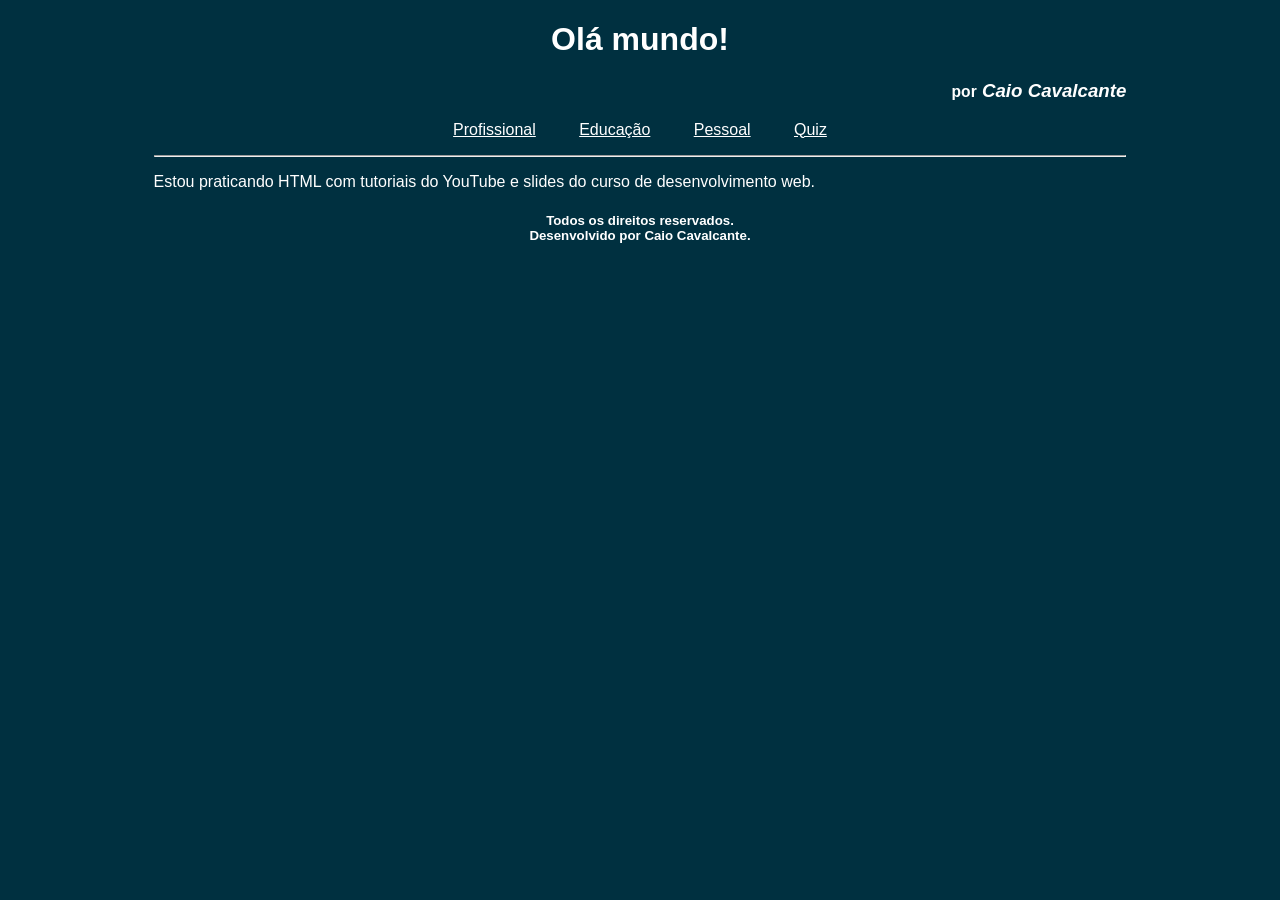
<file: source/pages/index.html>
<!DOCTYPE html>
<html lang="en">
<head>
    <meta charset="UTF-8">
    <meta name="author" content="Caio Cavalcante">
    <meta name="keywords" content="html, desenvolvimento, web">
    <meta name="description" content="Praticando HTML">
    <meta name="viewport" content="width=device-width, initial-scale=1.0">
    
    <title>Site prático</title>

    <link rel="stylesheet" href="../styles/styles.css">
</head>

<body>
    <header>
        <h1>Olá mundo!</h1>
        <h3 align="right"><small>por</small> <i>Caio Cavalcante</i></h3>
        
        <nav id="menu">
            <ul>
                <li><a href="profissional.html">Profissional</a></li>
                <li><a href="educacao.html">Educação</a></li>
                <li><a href="pessoal.html">Pessoal</a></li>
                <li><a href="quiz.html">Quiz</a></li>
            </ul>
        </nav><hr>
    </header>
    

    <section id="texto">
        <p>Estou praticando HTML com tutoriais do YouTube e slides do curso de desenvolvimento web.</p>
    </section>

    <footer>
        <h5>Todos os direitos reservados. <br> Desenvolvido por Caio Cavalcante.</h5>
    </footer>
</body>
</html>
</file>
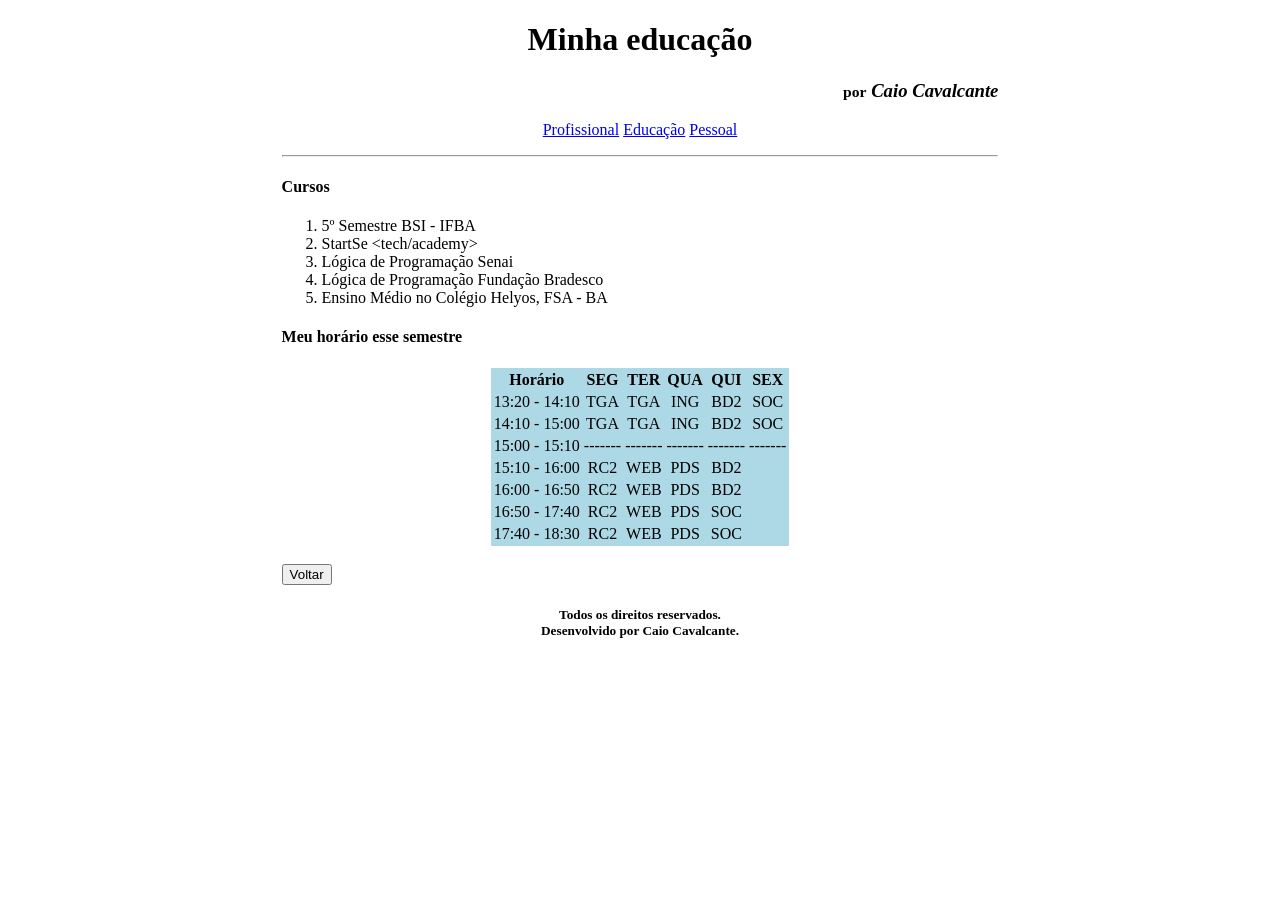
<file: educacao.html>
<!DOCTYPE html>
<html lang="en">
<head>
    <meta charset="UTF-8">
    <meta name="author" content="Caio Cavalcante">
    <meta name="keywords" content="html, desenvolvimento, web">
    <meta name="description" content="Informações de educação">
    <meta name="viewport" content="width=device-width, initial-scale=1.0">

    <title>Onde aprendi?</title>

    <link rel="stylesheet" href="styles.css">
</head>

<body>
    <header>
        <h1>Minha educação</h1>
        <h3 align="right"><small>por</small> <i>Caio Cavalcante</i></h3>
    </header>
    
    <nav id="menu">
        <ul>
            <li><a href="profissional.html">Profissional</a></li>
            <li><a href="educacao.html">Educação</a></li>
            <li><a href="pessoal.html">Pessoal</a></li>
        </ul><hr>
    </nav>

    <section id="cursos">
        <h4>Cursos</h4>
        <ol>
            <li>5º Semestre BSI - IFBA</li>
            <li>StartSe &lt;tech/academy&gt;</li>
            <li>Lógica de Programação Senai</li>
            <li>Lógica de Programação Fundação Bradesco</li>
            <li>Ensino Médio no Colégio Helyos, FSA - BA</li>
        </ol>
    </section>

    <section id="horario"> <!-- o que é cada sigla -->
        <h4>Meu horário esse semestre</h4>
        <table align="center" bgcolor="lightblue">
            <tr>
                <th>Horário</th>
                <th>SEG</th>
                <th>TER</th>
                <th>QUA</th>
                <th>QUI</th>
                <th>SEX</th>
            </tr>
    
            <tr align="center">
                <td>13:20 - 14:10</td>
                <td>TGA</td>
                <td>TGA</td>
                <td>ING</td>
                <td>BD2</td>
                <td>SOC</td>
            </tr>
    
            <tr align="center">
                <td>14:10 - 15:00</td>
                <td>TGA</td>
                <td>TGA</td>
                <td>ING</td>
                <td>BD2</td>
                <td>SOC</td>
            </tr>
    
            <tr align="center">
                <td>15:00 - 15:10</td>
                <td>-------</td>
                <td>-------</td>
                <td>-------</td>
                <td>-------</td>
                <td>-------</td>
            </tr>
    
            <tr align="center">
                <td>15:10 - 16:00</td>
                <td>RC2</td>
                <td>WEB</td>
                <td>PDS</td>
                <td>BD2</td>
            </tr>
    
            <tr align="center">
                <td>16:00 - 16:50</td>
                <td>RC2</td>
                <td>WEB</td>
                <td>PDS</td>
                <td>BD2</td>
            </tr>
    
            <tr align="center">
                <td>16:50 - 17:40</td>
                <td>RC2</td>
                <td>WEB</td>
                <td>PDS</td>
                <td>SOC</td>
            </tr>
            
            <tr align="center">
                <td>17:40 - 18:30</td>
                <td>RC2</td>
                <td>WEB</td>
                <td>PDS</td>
                <td>SOC</td>
            </tr>
        </table>
    </section>

    
    <footer>
        <br><a href="index.html" target=_self title="Voltar para primeira pagina">
            <button>Voltar</button>
        </a>

        <h5>Todos os direitos reservados. <br> Desenvolvido por Caio Cavalcante.</h5>
    </footer>
</body>
</html>
</file>
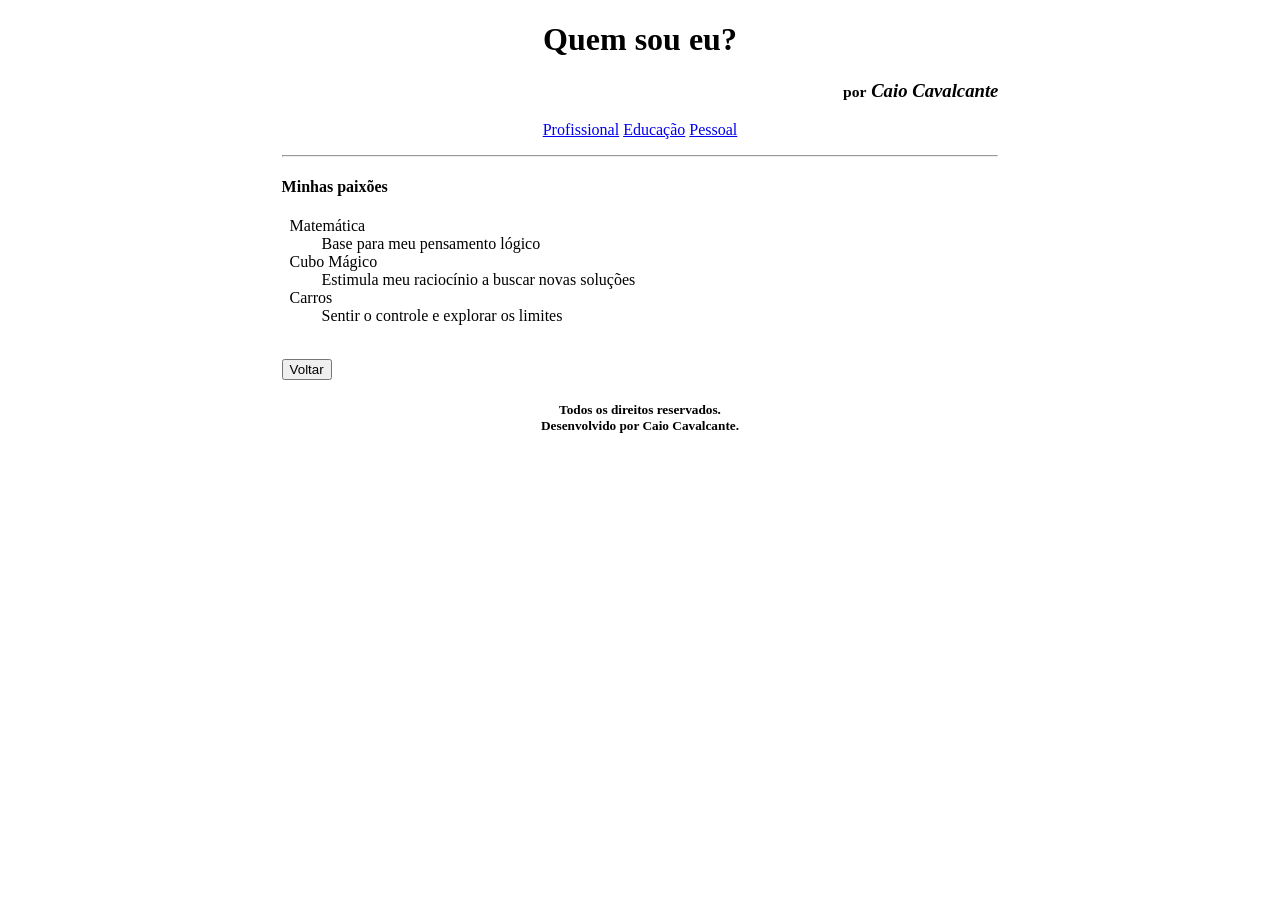
<file: pessoal.html>
<!DOCTYPE html>
<html lang="en">
<head>
    <meta charset="UTF-8">
    <meta name="author" content="Caio Cavalcante">
    <meta name="keywords" content="html, desenvolvimento, web">
    <meta name="description" content="Informações pessoais">
    <meta name="viewport" content="width=device-width, initial-scale=1.0">

    <title>Quem sou eu?</title>

    <link rel="stylesheet" href="styles.css">
</head>

<body>
    <header>
        <h1>Quem sou eu?</h1>
        <h3 align="right"><small>por</small> <i>Caio Cavalcante</i></h3>
    </header>
    
    <nav id="menu">
        <ul>
            <li><a href="profissional.html">Profissional</a></li>
            <li><a href="educacao.html">Educação</a></li>
            <li><a href="pessoal.html">Pessoal</a></li>
        </ul><hr>
    </nav>

    <section id="interesses">
        <h4>Minhas paixões</h4>
        <dl>
            <dt>&nbsp; Matemática</dt>
            <dd>Base para meu pensamento lógico</dd>
            <dt>&nbsp; Cubo Mágico</dt>
            <dd>Estimula meu raciocínio a buscar novas soluções</dd>
            <dt>&nbsp; Carros</dt>
            <dd>Sentir o controle e explorar os limites</dd>
        </dl>
    </section>

    <footer>
        <br><a href="index.html" target=_self title="Voltar para primeira pagina">
            <button>Voltar</button>
        </a>
        
        <h5>Todos os direitos reservados. <br> Desenvolvido por Caio Cavalcante.</h5>
    </footer>
</body>
</html>
</file>
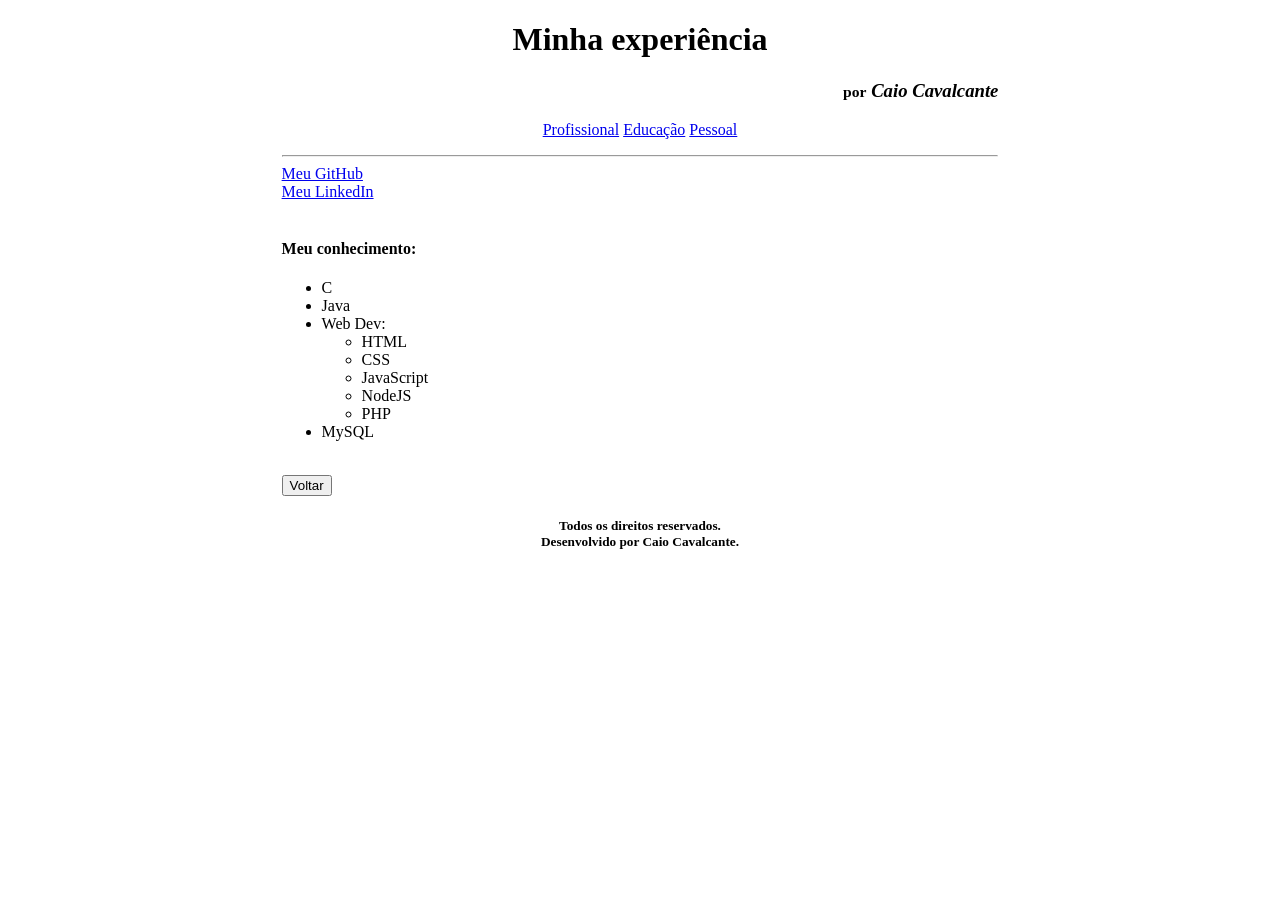
<file: profissional.html>
<!DOCTYPE html>
<html lang="en">
<head>
    <meta charset="UTF-8">
    <meta name="author" content="Caio Cavalcante">
    <meta name="keywords" content="html, desenvolvimento, web">
    <meta name="description" content="Informações profissionais">
    <meta name="viewport" content="width=device-width, initial-scale=1.0">
    
    <title>Experiência</title>

    <link rel="stylesheet" href="styles.css">
</head>

<body>
    <header>
        <h1>Minha experiência</h1>
        <h3 align="right"><small>por</small> <i>Caio Cavalcante</i></h3>
    </header>
    
    <nav id="menu">
        <ul>
            <li><a href="profissional.html">Profissional</a></li>
            <li><a href="educacao.html">Educação</a></li>
            <li><a href="pessoal.html">Pessoal</a></li>
        </ul><hr>
    </nav>
    
    <section id="links">
        <a href="https://github.com/caio-cavalcante" target=_blank title="Veja meus outros projetos">
            Meu GitHub
        </a>
        
        <br>
        
        <a href="https://linkedin.com/in/caio-cav-ara" target=_blank title="Veja meu currículo">
            Meu LinkedIn
        </a>
    </section><br>
    
    <section id="linguagens">
        <h4>Meu conhecimento:</h4>
        <ul>
            <li>C</li>
            <li>Java</li>
            <li>Web Dev:</li>
                <ul>
                    <li>HTML</li>
                    <li>CSS</li>
                    <li>JavaScript</li>
                    <li>NodeJS</li>
                    <li>PHP</li>
                </ul>
            <li>MySQL</li>
        </ul>
    </section>    
    
    <footer>
        <br><a href="index.html" target=_self title="Voltar para primeira pagina">
            <button>Voltar</button>
        </a>

        <h5>Todos os direitos reservados. <br> Desenvolvido por Caio Cavalcante.</h5>
    </footer>
</body>
</html>
</file>
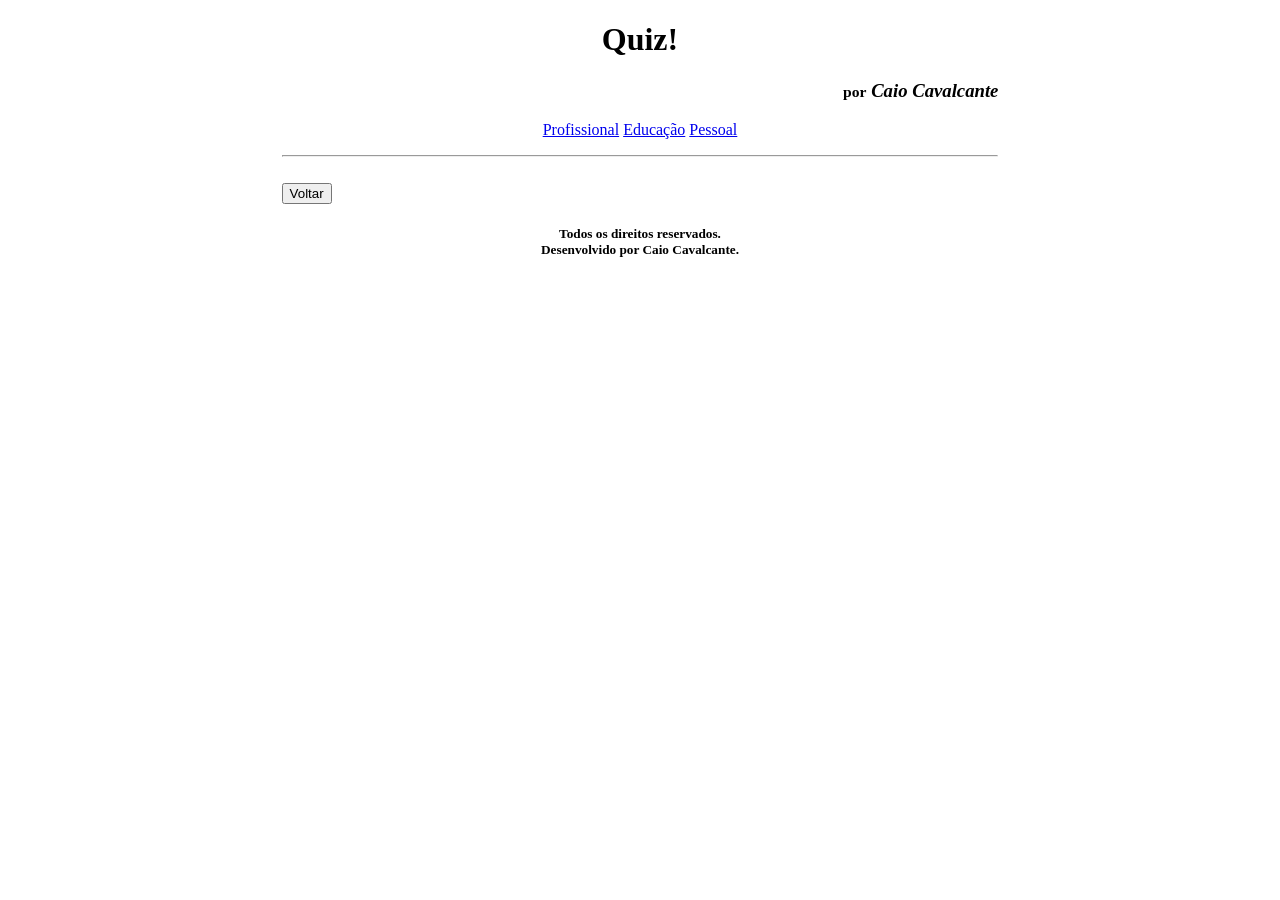
<file: quiz.html>
<!DOCTYPE html>
<html lang="en">
<head>
    <meta charset="UTF-8">
    <meta name="author" content="Caio Cavalcante">
    <meta name="keywords" content="html, desenvolvimento, web">
    <meta name="description" content="Informações pessoais">
    <meta name="viewport" content="width=device-width, initial-scale=1.0">

    <title>Quiz!</title>

    <link rel="stylesheet" href="styles.css">
</head>

<body>
    <header>
        <h1>Quiz!</h1>
        <h3 align="right"><small>por</small> <i>Caio Cavalcante</i></h3>
    </header>
    
    <nav id="menu">
        <ul>
            <li><a href="profissional.html">Profissional</a></li>
            <li><a href="educacao.html">Educação</a></li>
            <li><a href="pessoal.html">Pessoal</a></li>
        </ul><hr>
    </nav>

    <section id="quiz">
        <!-- aqui vou fazer um quiz usando form. Serão questões simples e dará resposta e resultado na hora -->
    </section>

    <footer>
        <br><a href="index.html" target=_self title="Voltar para primeira pagina">
            <button>Voltar</button>
        </a>
        
        <h5>Todos os direitos reservados. <br> Desenvolvido por Caio Cavalcante.</h5>
    </footer>
</body>
</html>
</file>
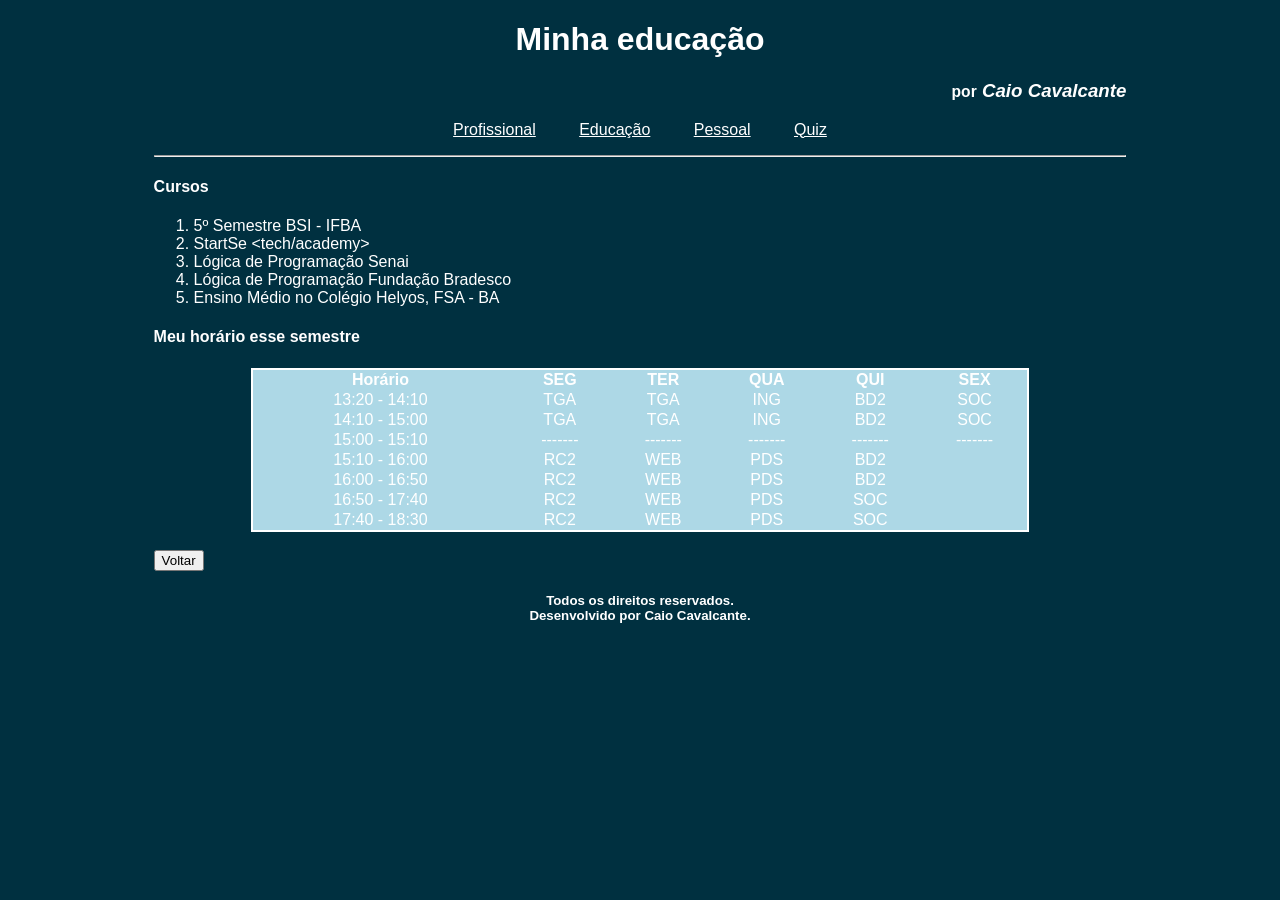
<file: source/pages/educacao.html>
<!DOCTYPE html>
<html lang="en">
<head>
    <meta charset="UTF-8">
    <meta name="author" content="Caio Cavalcante">
    <meta name="keywords" content="html, desenvolvimento, web">
    <meta name="description" content="Informações de educação">
    <meta name="viewport" content="width=device-width, initial-scale=1.0">

    <title>Onde aprendi?</title>

    <link rel="stylesheet" href="../styles/styles.css">
</head>

<body>
    <header>
        <h1>Minha educação</h1>
        <h3 align="right"><small>por</small> <i>Caio Cavalcante</i></h3>
    </header>
    
    <nav id="menu">
        <ul>
            <li><a href="profissional.html">Profissional</a></li>
            <li><a href="educacao.html">Educação</a></li>
            <li><a href="pessoal.html">Pessoal</a></li>
            <li><a href="quiz.html">Quiz</a></li>
        </ul><hr>
    </nav>

    <section id="cursos">
        <h4>Cursos</h4>
        <ol>
            <li>5º Semestre BSI - IFBA</li>
            <li>StartSe &lt;tech/academy&gt;</li>
            <li>Lógica de Programação Senai</li>
            <li>Lógica de Programação Fundação Bradesco</li>
            <li>Ensino Médio no Colégio Helyos, FSA - BA</li>
        </ol>
    </section>

    <section id="horario"> <!-- o que é cada sigla -->
        <h4>Meu horário esse semestre</h4>
        <table align="center" bgcolor="lightblue">
            <tr>
                <th>Horário</th>
                <th>SEG</th>
                <th>TER</th>
                <th>QUA</th>
                <th>QUI</th>
                <th>SEX</th>
            </tr>
    
            <tr align="center">
                <td>13:20 - 14:10</td>
                <td>TGA</td>
                <td>TGA</td>
                <td>ING</td>
                <td>BD2</td>
                <td>SOC</td>
            </tr>
    
            <tr align="center">
                <td>14:10 - 15:00</td>
                <td>TGA</td>
                <td>TGA</td>
                <td>ING</td>
                <td>BD2</td>
                <td>SOC</td>
            </tr>
    
            <tr align="center">
                <td>15:00 - 15:10</td>
                <td>-------</td>
                <td>-------</td>
                <td>-------</td>
                <td>-------</td>
                <td>-------</td>
            </tr>
    
            <tr align="center">
                <td>15:10 - 16:00</td>
                <td>RC2</td>
                <td>WEB</td>
                <td>PDS</td>
                <td>BD2</td>
            </tr>
    
            <tr align="center">
                <td>16:00 - 16:50</td>
                <td>RC2</td>
                <td>WEB</td>
                <td>PDS</td>
                <td>BD2</td>
            </tr>
    
            <tr align="center">
                <td>16:50 - 17:40</td>
                <td>RC2</td>
                <td>WEB</td>
                <td>PDS</td>
                <td>SOC</td>
            </tr>
            
            <tr align="center">
                <td>17:40 - 18:30</td>
                <td>RC2</td>
                <td>WEB</td>
                <td>PDS</td>
                <td>SOC</td>
            </tr>
        </table>
    </section>

    
    <footer>
        <br><a href="index.html" target=_self title="Voltar para primeira pagina">
            <button>Voltar</button>
        </a>

        <h5>Todos os direitos reservados. <br> Desenvolvido por Caio Cavalcante.</h5>
    </footer>
</body>
</html>
</file>
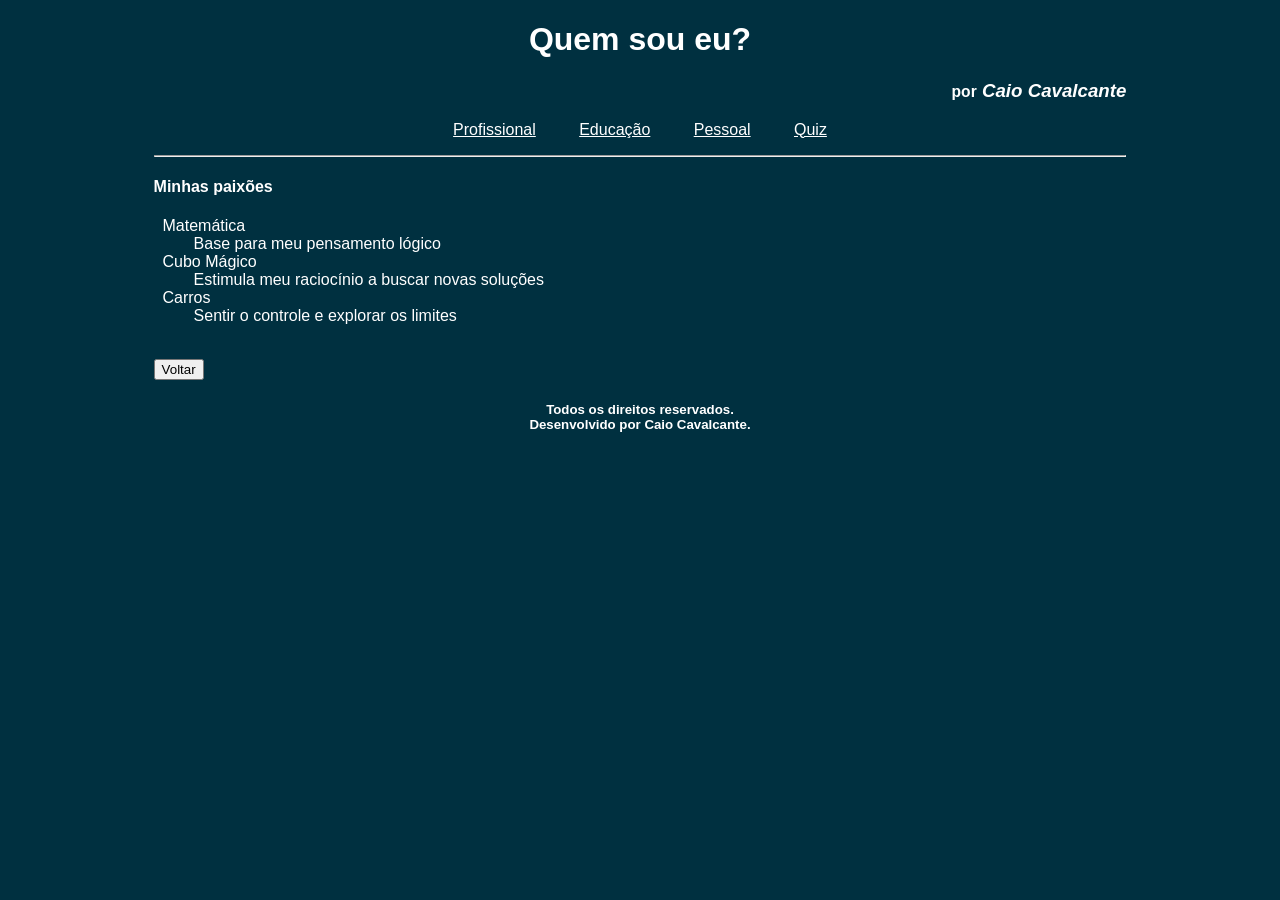
<file: source/pages/pessoal.html>
<!DOCTYPE html>
<html lang="en">
<head>
    <meta charset="UTF-8">
    <meta name="author" content="Caio Cavalcante">
    <meta name="keywords" content="html, desenvolvimento, web">
    <meta name="description" content="Informações pessoais">
    <meta name="viewport" content="width=device-width, initial-scale=1.0">

    <title>Quem sou eu?</title>

    <link rel="stylesheet" href="../styles/styles.css">
</head>

<body>
    <header>
        <h1>Quem sou eu?</h1>
        <h3 align="right"><small>por</small> <i>Caio Cavalcante</i></h3>
    </header>
    
    <nav id="menu">
        <ul>
            <li><a href="profissional.html">Profissional</a></li>
            <li><a href="educacao.html">Educação</a></li>
            <li><a href="pessoal.html">Pessoal</a></li>
            <li><a href="quiz.html">Quiz</a></li>
        </ul><hr>
    </nav>

    <section id="interesses">
        <h4>Minhas paixões</h4>
        <dl>
            <dt>&nbsp; Matemática</dt>
            <dd>Base para meu pensamento lógico</dd>
            <dt>&nbsp; Cubo Mágico</dt>
            <dd>Estimula meu raciocínio a buscar novas soluções</dd>
            <dt>&nbsp; Carros</dt>
            <dd>Sentir o controle e explorar os limites</dd>
        </dl>
    </section>

    <footer>
        <br><a href="index.html" target=_self title="Voltar para primeira pagina">
            <button>Voltar</button>
        </a>
        
        <h5>Todos os direitos reservados. <br> Desenvolvido por Caio Cavalcante.</h5>
    </footer>
</body>
</html>
</file>
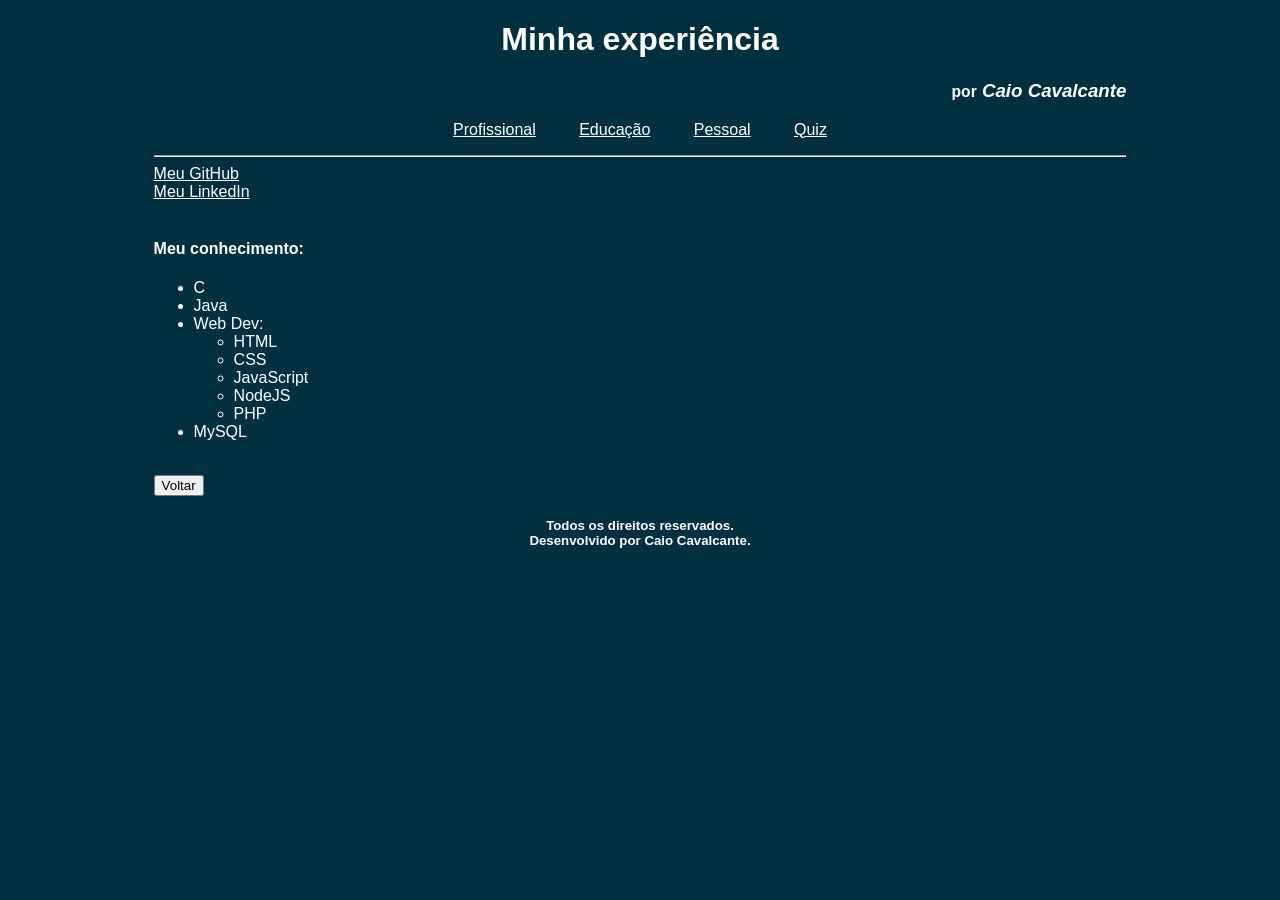
<file: source/pages/profissional.html>
<!DOCTYPE html>
<html lang="en">
<head>
    <meta charset="UTF-8">
    <meta name="author" content="Caio Cavalcante">
    <meta name="keywords" content="html, desenvolvimento, web">
    <meta name="description" content="Informações profissionais">
    <meta name="viewport" content="width=device-width, initial-scale=1.0">
    
    <title>Experiência</title>

    <link rel="stylesheet" href="../styles/styles.css">
</head>

<body>
    <header>
        <h1>Minha experiência</h1>
        <h3 align="right"><small>por</small> <i>Caio Cavalcante</i></h3>
    </header>
    
    <nav id="menu">
        <ul>
            <li><a href="profissional.html">Profissional</a></li>
            <li><a href="educacao.html">Educação</a></li>
            <li><a href="pessoal.html">Pessoal</a></li>
            <li><a href="quiz.html">Quiz</a></li>
        </ul><hr>
    </nav>
    
    <section id="links">
        <a href="https://github.com/caio-cavalcante" target=_blank title="Veja meus outros projetos">
            Meu GitHub
        </a>
        
        <br>
        
        <a href="https://linkedin.com/in/caio-cav-ara" target=_blank title="Veja meu currículo">
            Meu LinkedIn
        </a>
    </section><br>
    
    <section id="linguagens">
        <h4>Meu conhecimento:</h4>
        <ul>
            <li>C</li>
            <li>Java</li>
            <li>Web Dev:</li>
                <ul>
                    <li>HTML</li>
                    <li>CSS</li>
                    <li>JavaScript</li>
                    <li>NodeJS</li>
                    <li>PHP</li>
                </ul>
            <li>MySQL</li>
        </ul>
    </section>    
    
    <footer>
        <br><a href="index.html" target=_self title="Voltar para primeira pagina">
            <button>Voltar</button>
        </a>

        <h5>Todos os direitos reservados. <br> Desenvolvido por Caio Cavalcante.</h5>
    </footer>
</body>
</html>
</file>
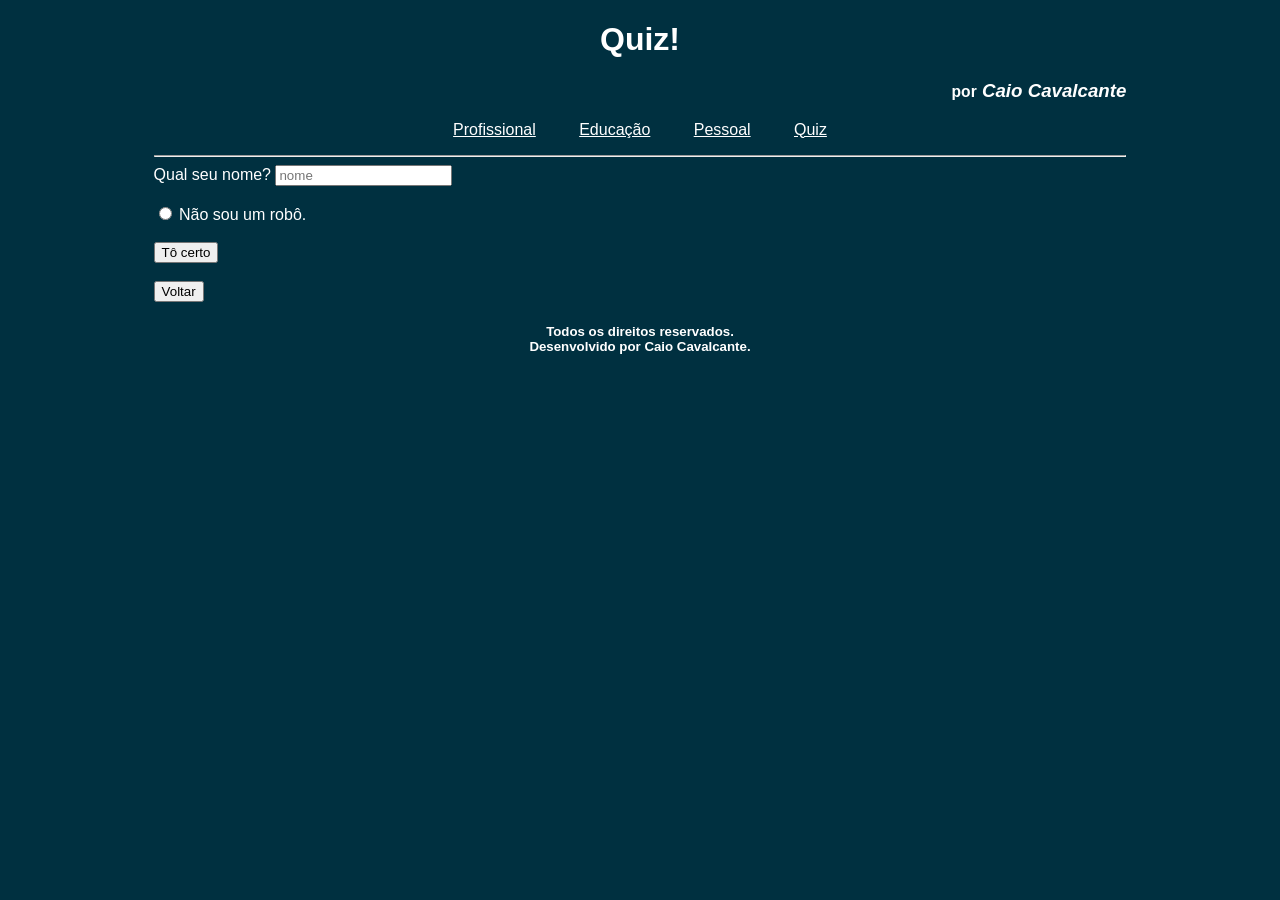
<file: source/pages/quiz.html>
<!DOCTYPE html>
<html lang="en">
<head>
    <meta charset="UTF-8">
    <meta name="author" content="Caio Cavalcante">
    <meta name="keywords" content="html, desenvolvimento, web">
    <meta name="description" content="quiz divertido">
    <meta name="viewport" content="width=device-width, initial-scale=1.0">

    <title>Quiz!</title>

    <link rel="stylesheet" href="../styles/styles.css">
</head>

<body>
    <header>
        <h1>Quiz!</h1>
        <h3 align="right"><small>por</small> <i>Caio Cavalcante</i></h3>
    </header>
    
    <nav id="menu">
        <ul>
            <li><a href="profissional.html">Profissional</a></li>
            <li><a href="educacao.html">Educação</a></li>
            <li><a href="pessoal.html">Pessoal</a></li>
            <li><a href="quiz.html">Quiz</a></li>
        </ul><hr>
    </nav>

    <section id="quiz">
        <form action="#" id="quiz-form" >
            <label for="q1">Qual seu nome?</label>
            <input type="text" id="q1" name="q1" placeholder="nome" maxlength="22">

            <br><br>
            <input type="radio" name="robot" id="robotCheck" value="sim">
            <label for="robotCheck">Não sou um robô.</label>

            <div id="q2-container">
                <br>
                <label for="q2"><span id="userName"></span>, biscoito ou bolacha?</label>
                <select id="q2" name="q2">
                    <option value="" disabled selected>Escolha uma opção</option>
                    <option value="biscoito">biscoito</option>
                    <option value="bolacha">bolacha</option>
                </select>
                <p id="feedback-message"></p>
            </div>
            
            <br><br>
            <button id="feedback-button">Tô certo</button>
        </form>
    </section>

    <footer>
        <br><a href="index.html" target=_self title="Voltar para primeira pagina">
            <button>Voltar</button>
        </a>
        
        <h5>Todos os direitos reservados. <br> Desenvolvido por Caio Cavalcante.</h5>
    </footer>

    <script src="../scripts/quiz.js"></script>
</body>
</html>
</file>
<file: source/styles/styles.css>
body {
    background-color: #003040;
    color: white;
    font-family: Verdana, Geneva, Tahoma, sans-serif;
    margin: 0 2% 0 2%;
    padding: 0 10% 0 10%;
}

a {
    color: white;
}

table {
    border: 2px solid white;
    border-collapse: collapse;
    width: 80%;
}

header,
footer h5,
h1 {
    text-align: center;
}

nav ul li {
    display:inline;
    margin: 0 2%;
}

#menu {
    text-align: center;
    
    ul {
        padding: 0;
    }
}
</file>
<file: styles.css>
body {
    padding: 0 20% 0 20%;
    margin: 0 2% 0 2%;
}

header, footer h5{
    text-align: center;
}

nav ul li {
    display:inline;
}

#menu {
    text-align: center;
    
    ul {
        padding: 0;
    }
}
</file>
